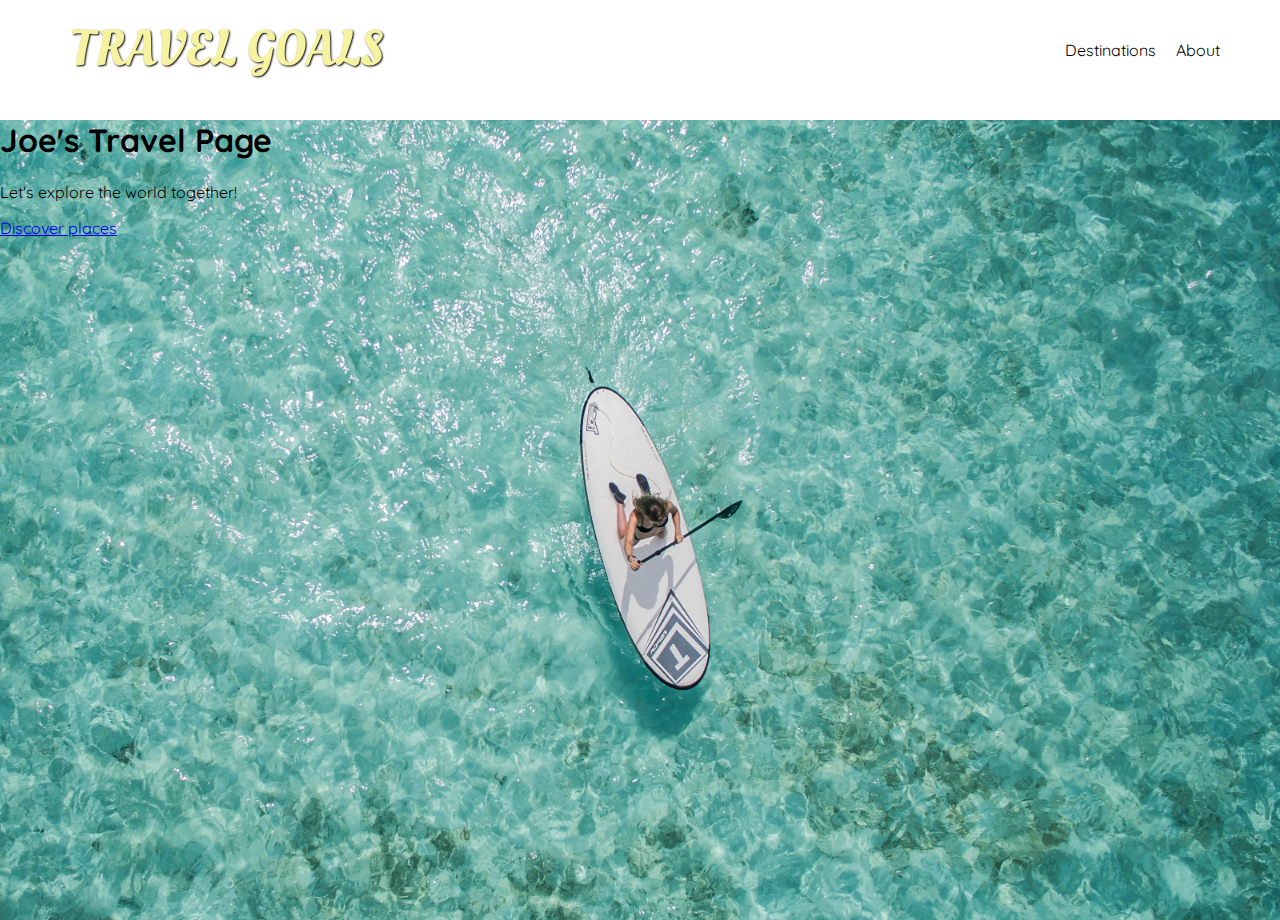
<file: Travel Page/index.html>
<!DOCTYPE html>
<html lang="en">
  <head>
    <meta charset="UTF-8" />
    <link
      href="https://fonts.googleapis.com/css2?family=Raleway:wght@700&family=Oleo+Script:wght@700&family=Quicksand:wght@300;500;700&display=swap"
      rel="stylesheet"
    />
    <link rel="stylesheet" href="shared.css" />
    <link rel="stylesheet" href="styles.css" />
    <title>Travel Goals</title>
  </head>
  <body>
    <header>
        <div id="page-logo">
            <a href="/index.html">Travel Goals</a>
        </div>
        <nav>
            <ul>
                <li> <a href="/places.html"></a>Destinations</li>
                <li> <a href=""></a>About</li>
            </ul>
        </nav>
    </header>
    <main>
        <section id="hero">
          <h1>Joe's Travel Page</h1>
          <p>Let's explore the world together!</p>
          <a href="/places.html">Discover places</a>

        </section>
        <section id="highlights">

        </section>
    </main>
    <footer></footer>
  </body>
</html>
</file>
<file: Travel Page/shared.css>
body {
    font-family: "Quicksand", sans-serif;
    margin: 0;
}

ul {
    list-style: none;
    margin: 0;
    padding: 0;
}

header {
    display: flex;
    justify-content: space-between;
    align-items: center;
    padding: 15px 60px;
}


#page-logo a{
    padding: 10px;
    font-family: "Oleo Script", sans-serif;
    color: rgb(245, 243, 160);
    font-size: 50px;
    text-decoration: none;
    text-transform: uppercase;
    text-shadow: 1px 1px 2px rgb(0, 0, 0);
}

header ul {
    display: flex;
}

header li{
    margin-left: 20px;
}
</file>
<file: Travel Page/styles.css>
#hero {
    height: 800px;
    background-image: url("images /places/ocean.jpg");
    background-position: center;
    background-size: cover;
}
</file>
